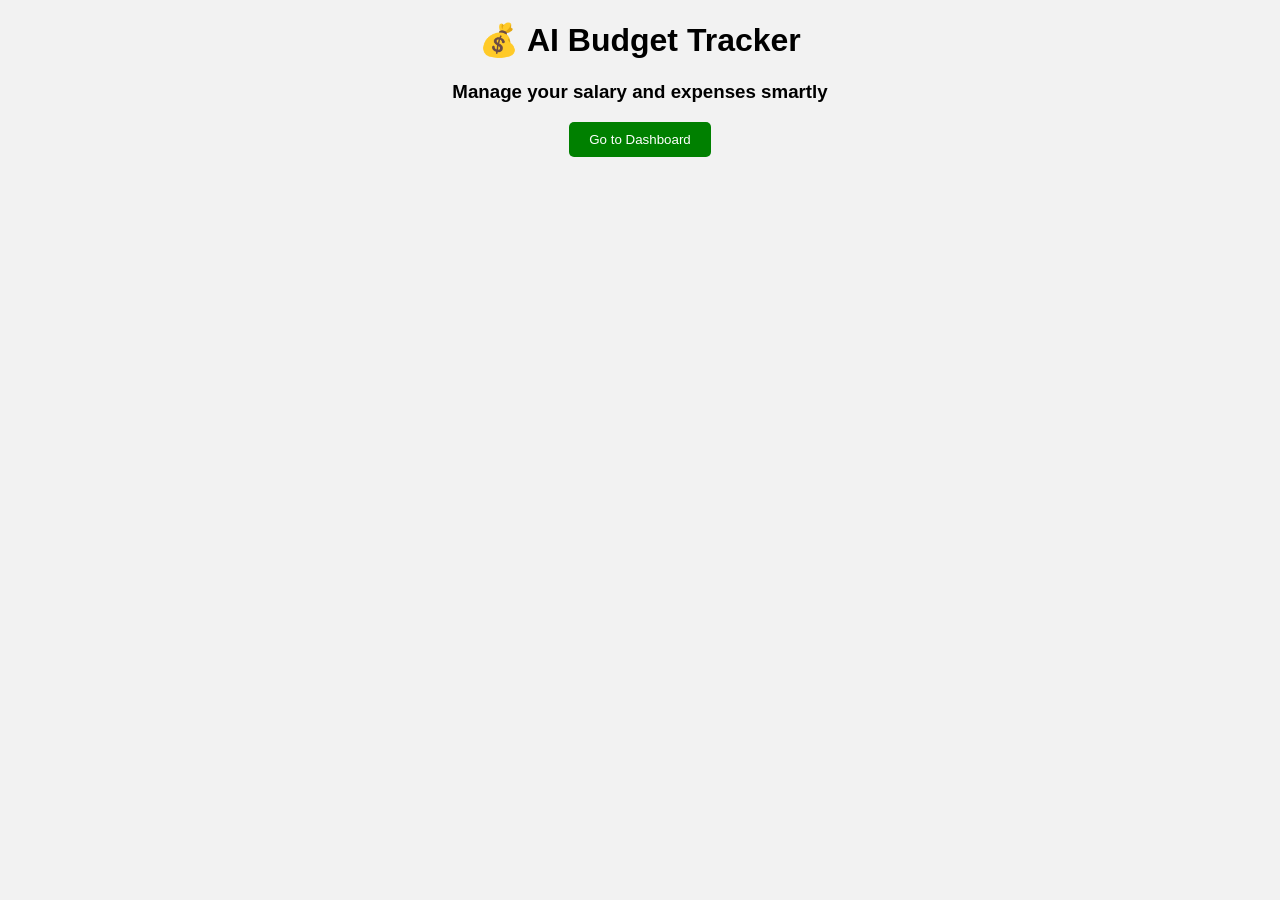
<file: index.html>
<!DOCTYPE html>
<html>
<head>
    <title>AI Budget Tracker</title>
</head>
<body style="font-family: Arial; text-align:center; background:#f2f2f2">

    <h1>💰 AI Budget Tracker</h1>
    <h3>Manage your salary and expenses smartly</h3>

    <a href="/dashboard">
        <button style="padding:10px 20px; background:green; color:white; border:none; border-radius:5px;">
            Go to Dashboard
        </button>
    </a>
    
</body>
</html>
</file>
